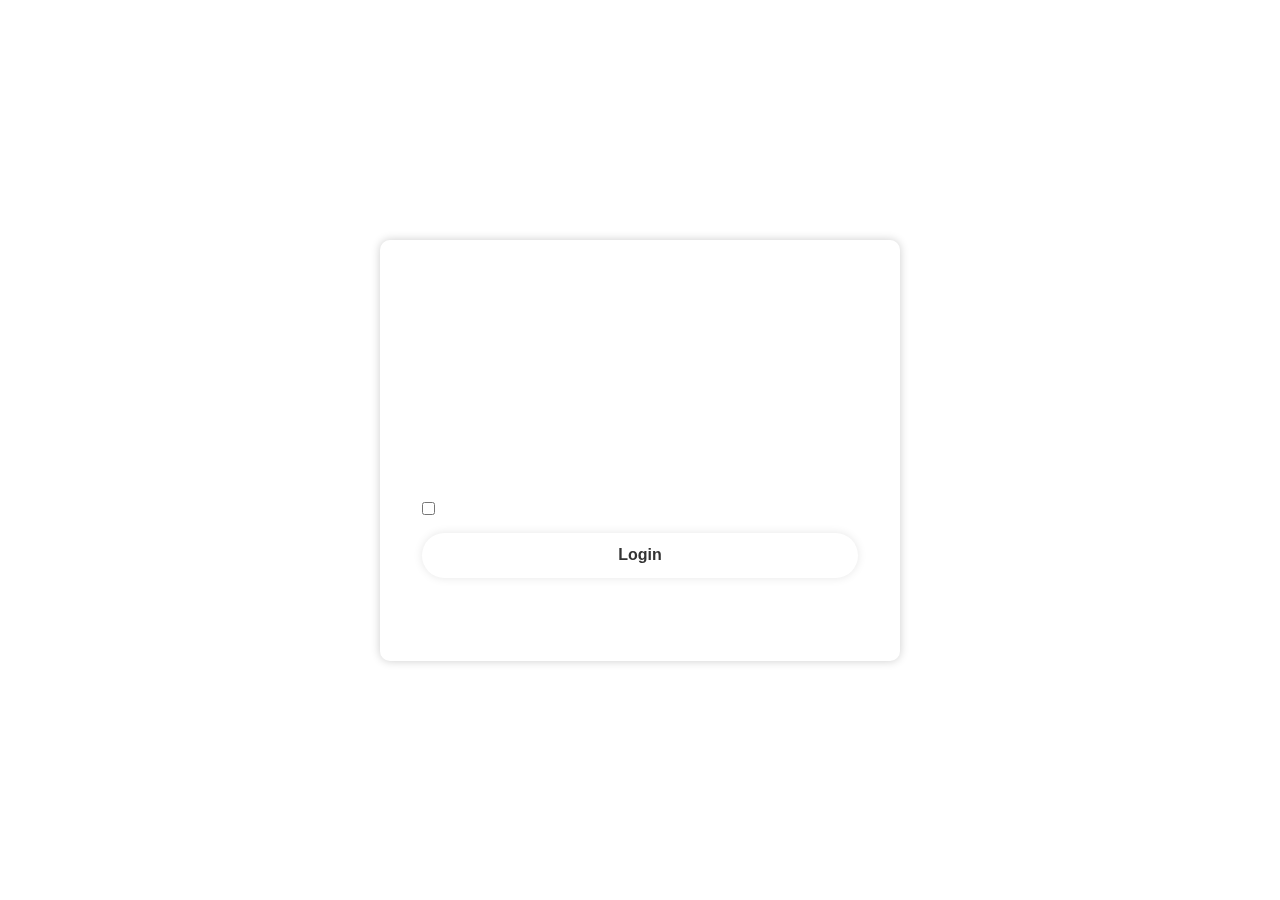
<file: index.html>
<!DOCTYPE html>
<html lang="en">
<head>
    <meta charset="UTF-8">
    <meta name="viewport" content="width=device-width, initial-scale=1.0">
    <title>Login from</title>
    <link rel="stylesheet" href="style.css">
    <link href='https://unpkg.com/boxicons@2.1.4/css/boxicons.min.css' rel='stylesheet'>

    
</head>
<body>
    <div class="wraper">
        <from action="">
            <h1>Login</h1>
            <div class="input-box">
                <input type="text" placeholder="username" required>
                <i class='bx bx-user'></i>
            </div>
            <div class="input-box">
                <input type="password" placeholder="Password" required>
                <i class='bx bxs-lock-open' ></i>
            </div>
            <div class="remember-forget">
                <label><input type="checkbox">Remember me</label>
                <a href="#">Forget password</a>
            </div>
            <button type="submit" class="btn">Login</button>
            <div class="register-link">
                <p>Don't have an account?<a href="#">Register</a></p>
            </div>
        </from>
    </div>
</body>
</html>
</file>
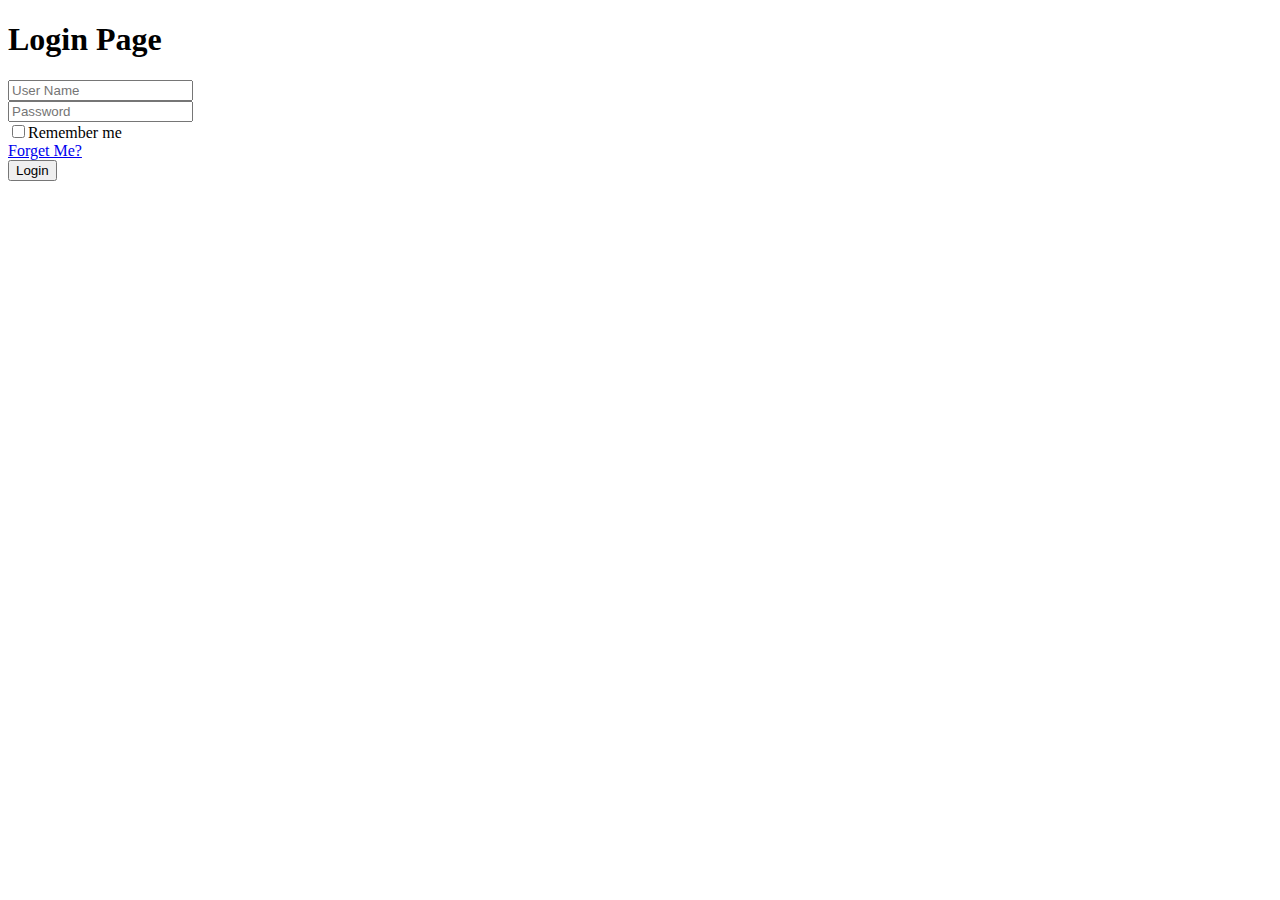
<file: prac.html>
<!DOCTYPE html>
<html lang="en">
<head>
    <meta charset="UTF-8">
    <meta name="viewport" content="width=device-width, initial-scale=1.0">
    <title>Document</title>
</head>
<body>
    <div class="login">
        <h1>Login Page</h1>
        <div class="name">
            <input placeholder="User Name">
        </div>
        <div class="password">
            <input placeholder="Password" required>
        </div>
        <div class="Rem">
            <input type="checkbox">Remember me</div>
        <a href="#">Forget Me?</a>

        <div class="button">
            <button type="submit">Login</button>
        </div>
         
    </div>
</body>
</html>
</file>
<file: style.css>
* {
    margin: 0;
    padding: 0;
    box-sizing: border-box;
    font-family: "poppins", sans-serif;
}

body {
    display: flex;
    justify-content: center;
    align-items: center;
    min-height: 100vh; 
    /* background: rebeccapurple;  */
    background-image: url('https://img.freepik.com/premium-photo/womens-sneakers-colored-background-top-view-womens-shoes_441923-3647.jpg');
    /* background: url('img_y.jpg') no-repeat;  */
    /* src: url('img_y.jpg');  */
    background-size: cover;
    background-position: center;
}

.wraper {
    width: 520px;
    background: transparent;
    border: 2px solid rgba(255,255,255,.2);
    backdrop-filter:blur(20px);
    box-shadow: 0 0 10px rgba(0,0,0,.2);
    color:#ffff;
    border-radius: 10px;
    padding: 30px 40px;
}

 
.wraper h1 {
    font-size: 300%;
    text-align: center;
    
}
.wraper .input-box {
    position: relative;
    width: 100%;
    height: 50px;
    /* background-color: salmon;  */
    margin: 30px 0;
    
}

.input-box input {
    width: 100%;
    height: 100%;
    background-color: transparent;
    border: none;
    outline: none;
    border: 2px solid rgba(255,255,255, .2);
    border-radius: 40px;
    font-size: 16px;
    color: #ffff;
    padding: 20px 45px 20px 20px;
}

.input-box input::placeholder {
    color: #ffff;
}

.input-box i {
    position: absolute;
    right: 20px;
    top: 50%;
    transform: translateY(-50%);
    font-size: 20px;
}

.wraper .remember-forget {
    display: flex;
    justify-content: space-between;
    font-size: 14.5px;
    margin: -15px 0 15px;
}

.remember-forget label input {
    accent-color: #ffff;
    margin-right: 3px;

}
.remember-forget a {
    color: #ffff;
    text-decoration: none;
}

.remember-forget a:hover {
    text-decoration: underline;
}

.wraper .btn {
    width: 100%;
    height: 45px;
    background-color: #ffff;
    border: none;
    outline: none;
    border-radius: 40px;
    box-shadow: 0 0 10px rgba(0,0,0,.1);
    cursor: pointer;
    font-size: 16px;
    color: #333;
    font-weight: 600;
}
 
.wraper .register-link {
    font-size: 14.5px;
    text-align: center;
    margin: 20px 0 15px;
}

.register-link p a {
    color: #fff;
    text-decoration: none;
    font-weight: 600;
}

.register-link p a:hover {
    text-decoration: underline;
}
</file>
